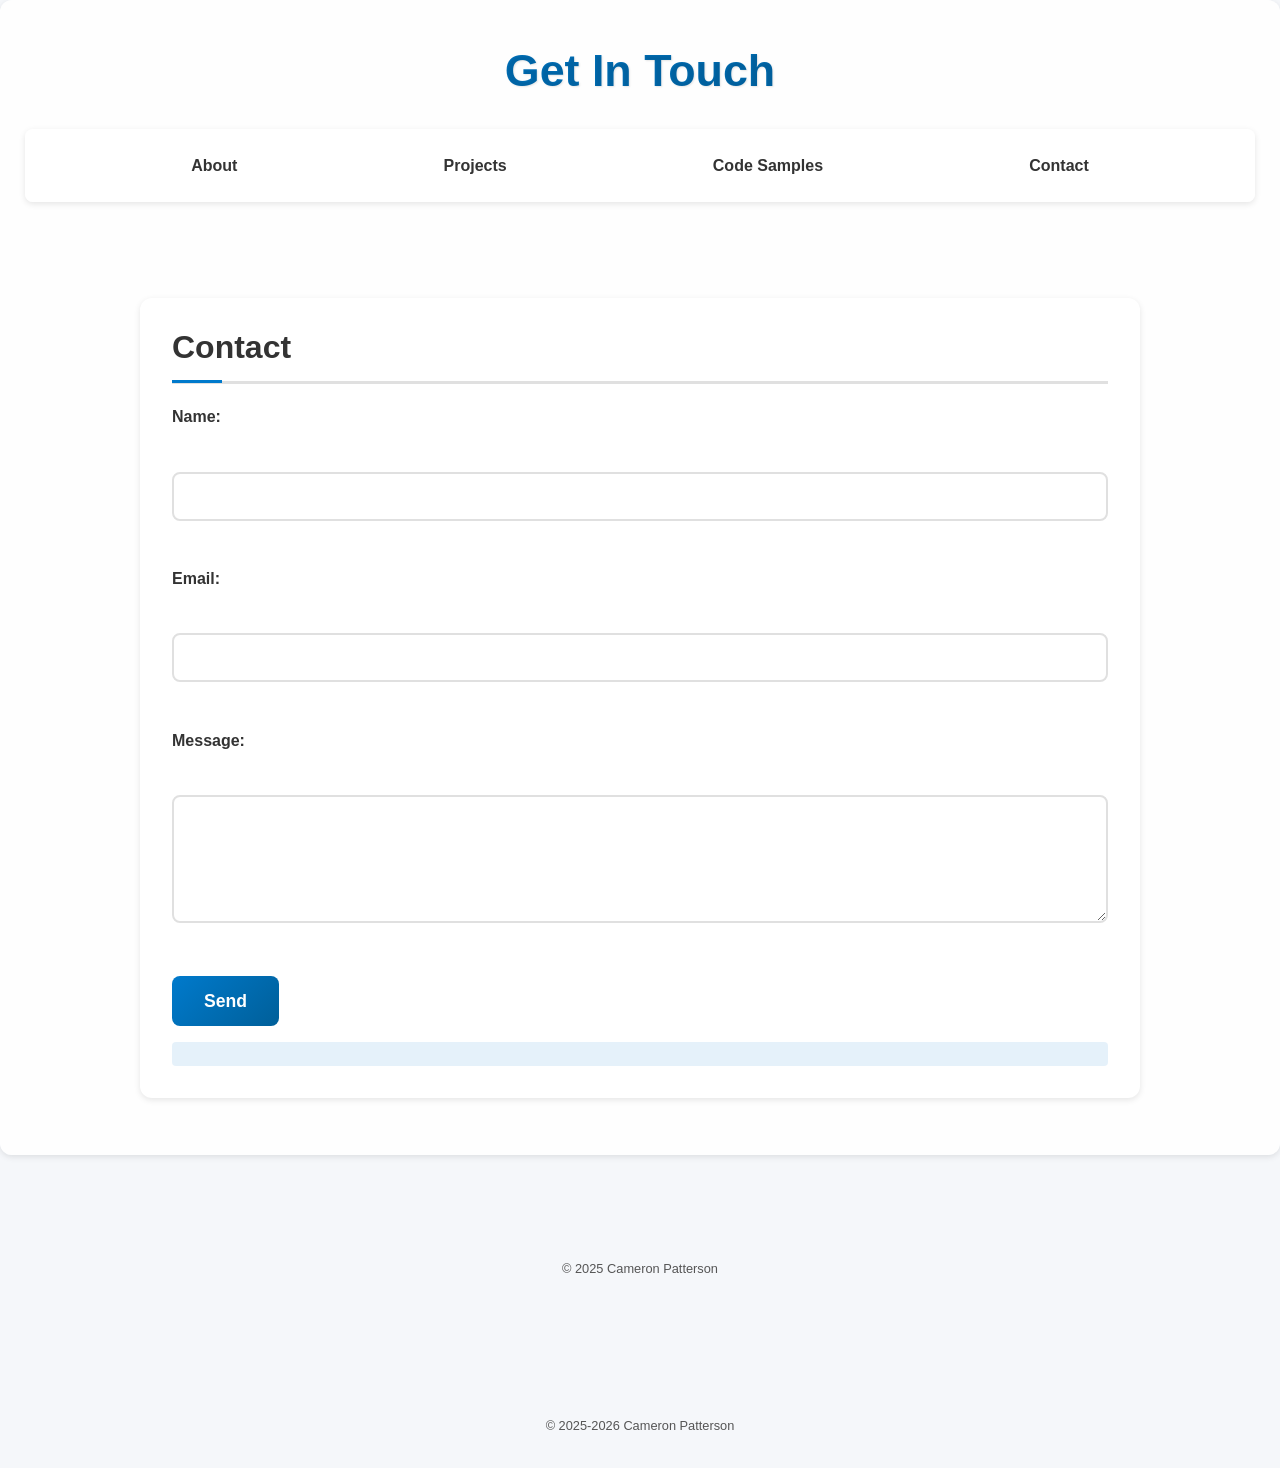
<file: contact.html>
<!DOCTYPE html>
<html lang="en">
<head>
  <meta charset="UTF-8" />
  <meta name="viewport" content="width=device-width, initial-scale=1" />
  <title>Cameron Patterson - Game Programmer Portfolio</title>
  <link rel="stylesheet" href="style.css" />
</head>

<body>
  <div class="container">
    
    <h1>Get In Touch</h1>

    <!-- Navigation -->
    <nav class="top-nav">
      <a href="index.html#about">About</a>
      <a href="index.html#projects">Projects</a>
      <a href="code.html">Code Samples</a>
      <a href="contact.html">Contact</a>
    </nav>

    <!-- Contact Section Wrapper to center content -->
    <div class="contact-section-wrapper">
      <section id="contact">
        <div class="contact-wrapper">
          <h2>Contact</h2>
          <form id="contact-form">
            <!-- Honeypot field -->
            <div style="display: none;">
              <label>Leave this empty:</label>
              <input type="text" name="bot-field" />
            </div>

            <!-- Real fields -->
            <label for="name">Name:</label><br />
            <input type="text" id="name" name="name" required /><br /><br />

            <label for="email">Email:</label><br />
            <input type="email" id="email" name="email" required /><br /><br />

            <label for="message">Message:</label><br />
            <textarea id="message" name="message" rows="5" required></textarea><br /><br />

            <button type="submit">Send</button>
          </form>
          <p id="response-message"></p>
        </div>
      </section>
    </div>

  </div>

        <!-- Footer -->
    <footer>
      &copy; 2025 Cameron Patterson
    </footer>
  </div>

  <!-- Contact form script with rate limit and honeypot -->
  <script>
    document.addEventListener('DOMContentLoaded', () => {
      const form = document.getElementById('contact-form');
      const responseMessage = document.getElementById('response-message');

      form.addEventListener('submit', async (e) => {
        e.preventDefault();

        const lastSubmitTime = localStorage.getItem('lastSubmitTime');
        const now = Date.now();
        const tenSeconds = 10 * 1000;

        if (lastSubmitTime && now - parseInt(lastSubmitTime, 10) < tenSeconds) {
          responseMessage.textContent = 'Please wait a few seconds before submitting again.';
          return;
        }

        if (form.querySelector('input[name="bot-field"]').value !== "") {
          return;
        }

        const data = {
          name: form.name.value,
          email: form.email.value,
          message: form.message.value
        };

        try {
          const response = await fetch('https://formspree.io/f/mwpbnqep', {
            method: 'POST',
            headers: {
              'Content-Type': 'application/json'
            },
            body: JSON.stringify(data)
          });

          if (response.ok) {
            responseMessage.textContent = 'Thank you for your message! I will get back to you soon.';
            form.reset();
            localStorage.setItem('lastSubmitTime', now.toString());
          } else {
            responseMessage.textContent = 'Oops! Something went wrong. Please try again.';
          }
        } catch (error) {
          responseMessage.textContent = 'Error sending message. Please try again later.';
        }
      });
    });
  </script>

    <!-- Footer -->
    <footer>
      &copy; 2025-2026 Cameron Patterson
    </footer>
  </div>

</body>
</html>
</file>
<file: style.css>
/* =======================
   RESET STYLES
======================= */
* {
  margin: 0;
  padding: 0;
  box-sizing: border-box;
}

/* =======================
   CUSTOM PROPERTIES
======================= */
:root {
  --primary-color: #007acc;
  --primary-gradient: linear-gradient(135deg, #007acc, #005f99);
  --text-color: #333;
  --secondary-text-color: #555;
  --border-color: #e0e0e0;
  --background-color: #f5f7fa;
  --shadow-light: 0 2px 6px rgba(0, 0, 0, 0.1);
  --shadow-hover: 0 4px 12px rgba(0, 0, 0, 0.15);
  --transition-speed: 0.3s;
  --card-bg: #ffffff;
  --card-border: 1px solid #e0e0e0;
}

/* =======================
   BASE STYLES
======================= */
body {
  font-family: 'Arial', sans-serif;
  background-color: var(--background-color);
  color: var(--text-color);
  line-height: 1.6;
  min-height: 100vh;
  overflow-x: hidden;
}

h1, h2, h3, h4 {
  margin-bottom: 0.75rem;
  font-family: 'Arial', sans-serif;
}

/* =======================
   LAYOUT
======================= */
.container {
    margin: 0 auto;
    padding: 25px;
    background: rgba(255, 255, 255, 0.9);
    border-radius: 12px;
    box-shadow: var(--shadow-light);
    width: 100%;
    max-width: 1510px;
    box-sizing: border-box;
    overflow-y: auto;
}

.page-wrapper {
  display: flex;
  align-items: flex-start; /* Align items to the top */
  gap: 2rem;
  flex-wrap: nowrap; /* Ensure no wrapping on smaller screens */
}

.content-area {
  flex-grow: 1;
  padding: 5px;
  max-height: calc(100vh - 50px); /* Adjust as needed for headers/footers */
}


/* =======================
   TYPOGRAPHY
======================= */
h1 {
  font-size: 2.8rem;
  text-align: center;
  color: var(--primary-color);
  padding: 10px 0;
  background: var(--primary-gradient);
  -webkit-background-clip: text;
  background-clip: text;
  color: transparent;
  text-shadow: 1px 1px 2px rgba(0, 0, 0, 0.1);
}

h2 {
  font-size: 2rem;
  margin: -0.5rem 0 1.25rem;
  border-bottom: 3px solid var(--border-color);
  padding-bottom: 0.5rem;
  color: var(--text-color);
  position: relative;
}

h2::after {
  content: '';
  position: absolute;
  bottom: -2px;
  left: 0;
  width: 50px;
  height: 3px;
  background: var(--primary-color);
}

h3 {
  font-size: 1.5rem;
  font-weight: 600;
  color: var(--text-color);
}

h4 {
  font-size: 1.5rem;
  font-weight: 600;
  color: var(--text-color);
}


/* =======================
   NAVIGATION
======================= */
.top-nav {
  text-align: center;
  margin-bottom: 3.5rem;
  padding: 1rem 0;
  background: rgba(255, 255, 255, 0.95);
  border-radius: 8px;
  box-shadow: var(--shadow-light);
  width: 100%;
  display: flex;
  justify-content: space-evenly;
  flex-wrap: wrap;
}

.top-nav a {
  margin: 0 1.5rem;
  text-decoration: none;
  color: var(--text-color);
  font-weight: 600;
  padding: 0.5rem 1rem;
  transition: all var(--transition-speed) ease;
}

.top-nav a:hover,
.top-nav a:focus {
  color: var(--primary-color);
  outline: 2px solid var(--primary-color);
  background: rgba(0, 122, 204, 0.1);
  border-radius: 4px;
}

/* Sidebar styles */
.sidebar-nav {
  flex: 0 0 220px; /* Fixed width */
  min-height: 100vh; /* Full height of viewport */
  position: sticky;
  top: 0;
  align-self: flex-start;
  z-index: 1000;

  overflow-y: auto;
  padding: 1.5rem;
  background: var(--card-bg);
  font-family: 'Arial', sans-serif;
  border: var(--card-border);
  border-radius: 0 8px 8px 0;
  box-shadow: var(--shadow-light);
}


.sidebar-nav ul {
  list-style: none;
  padding-left: 0;
  margin: 0;
}

.sidebar-nav li + li {
  margin-top: 1.25rem;
}

.sidebar-nav a {
  color: var(--primary-color);
  text-decoration: none;
  font-weight: 600;
  display: block;
  padding: 0.5rem 1rem;
  border-radius: 4px;
  transition: all var(--transition-speed) ease;
}

.sidebar-nav a:hover,
.sidebar-nav a:focus {
  background: var(--primary-gradient);
  color: #fff;
  outline: 2px solid var(--primary-color);
}

/* Optional: smooth scroll behavior */
html {
  scroll-behavior: smooth;
}

/* =======================
   PROJECT SECTIONS
======================= */
#projects {
  background-color: var(--card-bg);
  border-radius: 10px;
  box-shadow: var(--shadow-light);
  border-top: 2px solid var(--border-color);
  padding: 1.5rem; /* Padding for the section, not individual projects */
  margin-bottom: 2rem; /* Space below the section */
  position: relative; /* Context for absolute positioning if needed */
}

 
.projects-grid {
  display: grid;
  grid-template-columns: repeat(1, 1fr); /* 3 equal columns */
  gap: 1.5rem;
  align-items: stretch; /* stretch grid items vertically */
}


.project-row {
  display: flex;
  flex-direction: column;
  justify-content: space-between;
  height: 100%; /* fill full grid cell height */
  border: 1px solid #ccc; /* for visual debugging */
  padding: 1rem;
  box-sizing: border-box;
  border-radius: 10px;
}

.project-row:hover {
  box-shadow: var(--shadow-hover);
  transform: translateY(-2px);
}

/* Project Header Button */
.project-header {
  background: none;
  border: none;
  cursor: pointer;
  padding: 0.75rem 0;
  font-weight: 700;
  font-size: 1.3rem;
  color: var(--text-color);
  user-select: none;
  transition: color var(--transition-speed) ease;
  display: contents;
}

.project-header:hover,
.project-header:focus {
  color: var(--primary-color);
}

.project-header a {
  color: inherit;
  text-decoration: none;
  transition: color var(--transition-speed) ease;
}

.project-header a:hover,
.project-header a:focus {
  text-decoration: underline;
  color: var(--primary-color);
  /*outline: 2px solid var(--primary-color);*/
}

/* Style for the right-aligned date and toggle section */
.project-header.right {
  grid-column: 2;
  display: flex;
  justify-content: flex-end;
  align-items: center;
  min-width: 130px;
  padding: 0.25rem;
  background: rgba(255, 255, 255, 0.9);
  border-radius: 6px;
}

.project-name {
  grid-column: 1;
  margin: 0;
  padding: 0.25rem;
}

.project-date {
  flex-shrink: 0;
  text-align: right;
  color: var(--secondary-text-color);
  margin-right: 0.75rem;
  white-space: nowrap;
  font-weight: 500;
  min-height: 0;
  margin-top: -3.5rem;
}

/* Toggle icon */
.toggle-icon {
  font-size: 1.3rem;
  margin-left: 0.75rem;
  color: var(--primary-color);
  user-select: none;
  transition: transform var(--transition-speed) ease;
  margin-top: -3.5rem;
}

.project-linktext {
  margin-top: 0.5rem;
  text-align: center;
  font-size: 1.1rem;
  color: var(--primary-color);
}

.project-linktext a:hover,
.project-linktext a:focus
{
  color: var(--primary-color);
  outline: 2px solid var(--primary-color);
  background: rgba(0, 122, 204, 0.1);
  border-radius: 4px;
}


.project-header.active .toggle-icon {
  transform: rotate(180deg);
}

.description-text{
  margin-bottom: 15px;
}

/* =======================
   PROJECT CONTENT (collapsible)
======================= */
.project-content {
  display: none;
  margin-top: 1.25rem;
  padding-top: 1rem;
  border-top: 1px solid var(--border-color);
  animation: fadeIn var(--transition-speed) ease-in-out;
}

.project-content.active {
  display: flex;
  flex-direction: column;
  align-items: center; /* Center horizontally */
  justify-content: center; /* Center vertically if height allows */
  grid-column: 1 / -1; /* Span both columns */
  width: 100%; /* Ensure full width */
  padding: 1.5rem;
  background: var(--card-bg);
  transition: all var(--transition-speed) ease;
}

.project-content img,
.project-content picture {
  max-width: 100%;
  height: auto;
  display: block;
  margin: 0 auto;
  max-height: 350px;
  object-fit: contain;
  border-radius: 8px;
  box-shadow: var(--shadow-light);
  transition: transform var(--transition-speed) ease;
}

.project-content img:hover,
.project-content picture:hover {
  transform: scale(1.05);
}

.project-textdescription {
    font-size: 1.1rem;
    line-height: 1.7;
    color: var(--secondary-text-color);
    padding: 1rem;
    background: rgba(255, 255, 255, 0.95);
    border-radius: 0px;
    text-align: left;
    max-width: 100%;
}

.language-csharp {
  max-width: 100%;
  height: auto;
  border-radius: 10px;
}

/* =======================
   CAROUSEL
======================= */
.carousel {
  position: relative;
  max-width: 100%;
  overflow: hidden;
  margin: 1.5rem 0 2.5rem;
  border-radius: 12px;
  background: var(--card-bg);
  box-shadow: var(--shadow-light);
}

.carousel-inner {
  position: relative;
  width: 100%;
  height: auto;
  min-height: 0px; 
}

.carousel-image {
  opacity: 0;
  pointer-events: none;
  position: absolute;
  top: 0;
  left: 0;
  width: 100%;
  transition: opacity 0.5s ease;
  z-index: 0;
}

.carousel-image.active {
  opacity: 1;
  pointer-events: auto;
  position: relative;
  z-index: 1;
}

/* Carousel Buttons */
.carousel-button {
  position: absolute;
  top: 50%;
  transform: translateY(-50%);
  background: rgba(0, 0, 0, 0.7);
  border: none;
  color: #fff;
  padding: 0.75rem 1rem;
  cursor: pointer;
  border-radius: 50%;
  user-select: none;
  transition: all var(--transition-speed) ease;
  z-index: 10;
}

.carousel-button:hover,
.carousel-button:focus {
  background-color: rgba(0, 0, 0, 0.9);
  outline: 2px solid #fff;
  transform: translateY(-50%) scale(1.1);
}

.carousel-button.prev {
  left: 10px;
}

.carousel-button.next {
  right: 10px;
}

/* =======================
   VIDEO WRAPPER
======================= */
.video-wrapper {
  width: 742px; /* Set desired width */
  aspect-ratio: 16 / 9; /* Maintain 16:9 ratio */
  overflow: hidden; /* Clip corners of iframe */
  border-radius: 10px;
  box-shadow: var(--shadow-light);
  margin-bottom: 2rem;
  transition: box-shadow var(--transition-speed) ease;
  background: var(--card-bg);
}

.video-wrapper iframe {
  width: 100%;
  height: 100%;
  display: block;
  border: none;
  border-radius: 10px; /* Rounded corners inside the wrapper */
}

/* =======================
   CONTACT FORM
======================= */
#contact {
  margin-top: 0.5rem;
  padding: 2rem;
  background: var(--card-bg);
  border-radius: 12px;
  box-shadow: var(--shadow-light);
  width: 100%;
  max-width: 1000px;
  box-sizing: border-box;
}

.contact-section-wrapper {
  min-height: 70vh;
  display: flex;
  justify-content: center;
  align-items: center;
  padding: 2rem;
  box-sizing: border-box;
}

#contact label {
  font-weight: 600;
  color: var(--text-color);
  margin-bottom: 0.5rem;
  display: block;
}

#contact input[type="text"],
#contact input[type="email"],
#contact textarea {
  width: 100%;
  padding: 0.75rem;
  margin-top: 0.5rem;
  margin-bottom: 1.25rem;
  border: 2px solid var(--border-color);
  border-radius: 8px;
  font-size: 1.1rem;
  resize: vertical;
  transition: border-color var(--transition-speed) ease, box-shadow var(--transition-speed) ease;
  background: #fff;
}

#contact input[type="text"]:focus,
#contact input[type="email"]:focus,
#contact textarea:focus {
  border-color: var(--primary-color);
  outline: none;
  box-shadow: 0 0 8px rgba(0, 122, 204, 0.3);
}

#contact button[type="submit"] {
  background: var(--primary-gradient);
  color: white;
  font-weight: bold;
  padding: 0.9rem 2rem;
  border: none;
  border-radius: 8px;
  cursor: pointer;
  transition: all var(--transition-speed) ease;
  font-size: 1.1rem;
}

#contact button[type="submit"]:hover,
#contact button[type="submit"]:focus {
  background: linear-gradient(135deg, #005f99, #003d66);
  outline: 2px solid var(--primary-color);
  transform: translateY(-2px);
}

/* Response message */
#response-message {
  margin-top: 1rem;
  font-weight: 600;
  color: var(--primary-color);
  min-height: 1.5rem;
  padding: 0.5rem;
  background: rgba(0, 122, 204, 0.1);
  border-radius: 4px;
  text-align: center;
}


/* =======================
   FOOTER
======================= */
footer {
  text-align: center;
  margin-top: 4.5rem;
  padding: 2rem 0;
  font-size: 0.8rem;
  color: var(--secondary-text-color);
}

/* =======================
   ANIMATIONS
======================= */
@keyframes fadeIn {
  from {
    opacity: 0;
    transform: translateY(-10px);
  }
  to {
    opacity: 1;
    transform: translateY(0);
  }
}

/* =======================
   LIGHTBOX
======================= */
#lightbox {
  position: fixed;
  top: 0;
  left: 0;
  width: 100%;
  height: 100%;
  background: rgba(0, 0, 0, 0.85);
  display: flex;
  align-items: center;
  justify-content: center;
  z-index: 9999;
  transition: opacity 0.3s ease;
}

#lightbox.hidden {
  display: none;
}

.lightbox-content {
  position: relative;
  max-width: 90%;
  max-height: 90%;
}

#lightbox-img {
  max-width: 100%;
  max-height: 100%;
  border: 2px solid #fff;
  box-shadow: 0 0 20px rgba(0, 0, 0, 0.5);
  animation: fadeIn 0.3s ease;
  cursor: zoom-out;
  border-radius: 12px;
}

@keyframes fadeIn {
  from { opacity: 0; transform: scale(0.95); }
  to { opacity: 1; transform: scale(1); }
}

/* Close button styles */
#lightbox-close {
  position: fixed;
  top: 20px;
  right: 20px;
  background: rgba(255, 255, 255, 0.8);
  border: none;
  font-size: 2rem;
  line-height: 1;
  padding: 0 12px;
  border-radius: 5px;
  cursor: pointer;
  z-index: 10000; /* above lightbox image */
  transition: background 0.3s ease;
  user-select: none;
}

#lightbox-close:hover,
#lightbox-close:focus {
  background: rgba(255, 255, 255, 1);
  outline: none;
}





/* =======================
   MEDIA QUERIES
======================= */

/* Medium screens (tablets and small laptops) */
@media (max-width: 900px) {
  .container {
    padding: 20px;
    max-width: 100%;
  }

  .top-nav {
    padding: 0.75rem;
    flex-wrap: wrap;
    justify-content: center;
    gap: 0.75rem;
    max-width: 100%;
  }

  .top-nav a {
    margin: 0.5rem 1rem;
  }

  h1 {
    font-size: 2.2rem;
    text-align: center;
  }

  h2 {
    font-size: 1.7rem;
  }

  .project-header {
    font-size: 1.2rem;
  }

  .project-content img,
  .project-content picture {
    max-height: 250px;
  }

  .sidebar-nav {
    position: relative; /* Avoid sticky jank on smaller screens */
    min-height: auto;
  }

  .page-wrapper {
    flex-direction: column;
  }

  .content-area {
    max-height: none;
    padding: 20px;
  }

  #contact {
    max-width: 100%;
    padding: 1.5rem;
  }
}

/* Small screens (phones) */
@media (max-width: 600px) {
  .container {
    padding: 15px;
  }

  .top-nav {
    flex-direction: column;
    align-items: center;
    padding: 0.5rem;
    gap: 0.5rem;
  }

  .top-nav a {
    margin: 0.25rem 0;
    display: block;
    text-align: center;
  }

  .projects-grid {
    display: block;
  }

  .project-header.right {
    justify-content: flex-end;
    margin-top: 0.75rem;
    width: 100%;
  }

  .project-content.active {
    grid-column: auto;
    width: 100%;
    padding: 1rem;
  }

  .sidebar-nav {
    width: 100%;
    padding: 1rem;
    position: static;
  }

  .video-wrapper {
    max-height: 200px;
  }

  h1 {
    font-size: 1.8rem;
  }

  h2 {
    font-size: 1.4rem;
  }

  .project-textdescription {
    font-size: 1rem;
    padding: 0.75rem;
  }

  #contact {
    padding: 1rem;
    width: 100%;
    max-width: 100%;
  }

  .content-area {
    padding: 15px;
    overflow-y: auto;
    max-height: calc(100vh - 30px);
  }
}
</file>
